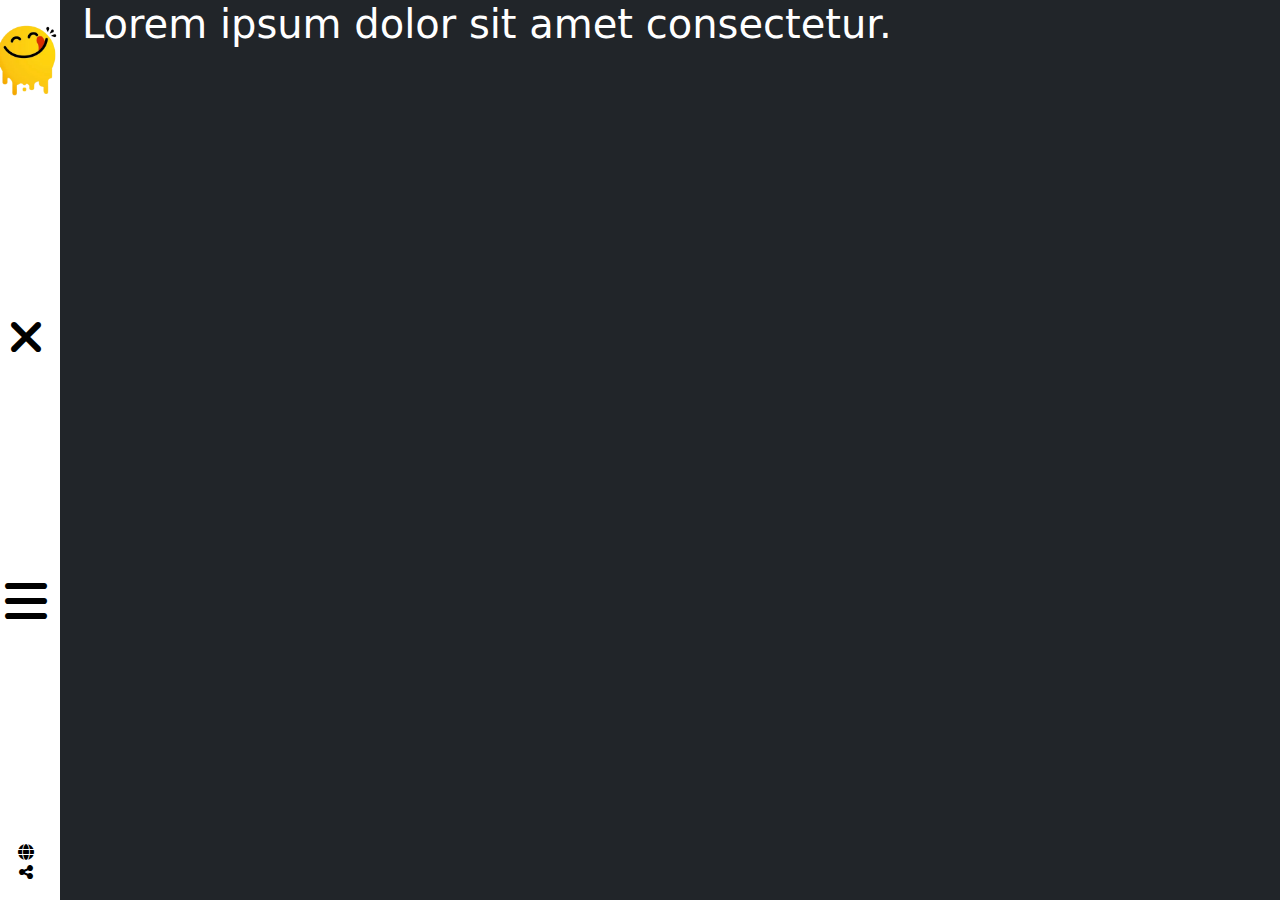
<file: categories.html>
<!DOCTYPE html>
<html lang="en">

<head>
    <meta charset="UTF-8">
    <meta name="viewport" content="width=device-width, initial-scale=1.0">
    <title>Document</title>
    <link rel="preconnect" href="https://fonts.googleapis.com">
    <link rel="preconnect" href="https://fonts.gstatic.com" crossorigin>
    <link href="https://fonts.googleapis.com/css2?family=Righteous&display=swap" rel="stylesheet">
    
    <link rel="stylesheet" href="css/bootstrap.min.css">
    <link rel="stylesheet" href="css/main.css">
    <link rel="stylesheet" href="css/all.min.css">
    <link rel="stylesheet" href="css/media.css">
</head>


<body>

<div class="sideBar">
  <div class="menu">
    <div class="menu-list">
      <ul class="list-unstyled">
        <li class="nav-item">
          <a class="nav-link" href="search.html">Search</a>
        </li>
        <li class="nav-item">
          <a class="nav-link" href="categories.html">Categories</a>
        </li>
        <li class="nav-item">
          <a class="nav-link" href="area.html">Area</a>
        </li>
        <li class="nav-item">
          <a class="nav-link" href="ingredients.html">Ingredients</a>
        </li>
        <li class="nav-item">
          <a class="nav-link" href="contact.html">Contact Us</a>
        </li>
        
          </ul>
    </div>
    <div class="menu-footer ">
      <div class="icons">
        <i class="fa-brands fa-facebook"></i>
        <i class="fa-brands fa-twitter"></i>
        <i class="fa-solid fa-globe"></i>
      </div>
      <p>Copyright Â© 2019 All Rights
        Reserved.</p>
    </div>
  </div>
  <div class="rightSide">
    <img src="images/logo.png" alt="">
    <i class="fa-solid fa-xmark fa-3x text-black xmark"></i>
    <i class="fa-solid fa-bars fa-3x text-black bar "></i>
    <div class="icons-footer d-flex flex-column ">
      <i class="fa-solid fa-globe text-black py-1"></i>
      <i class="fa-solid fa-share-nodes text-black"></i>
    </div>
  </div>
</div>

<div class="category text-white">

  <div class="container">
   <h1>Lorem ipsum dolor sit amet consectetur.</h1>
    <div class="row " id="demo4">
      
      
    </div>
  </div>
</div>
<script src="js/jquery-3.7.1.js"></script>
  <script src="js/index.js"></script>
</body>

</html>
</file>
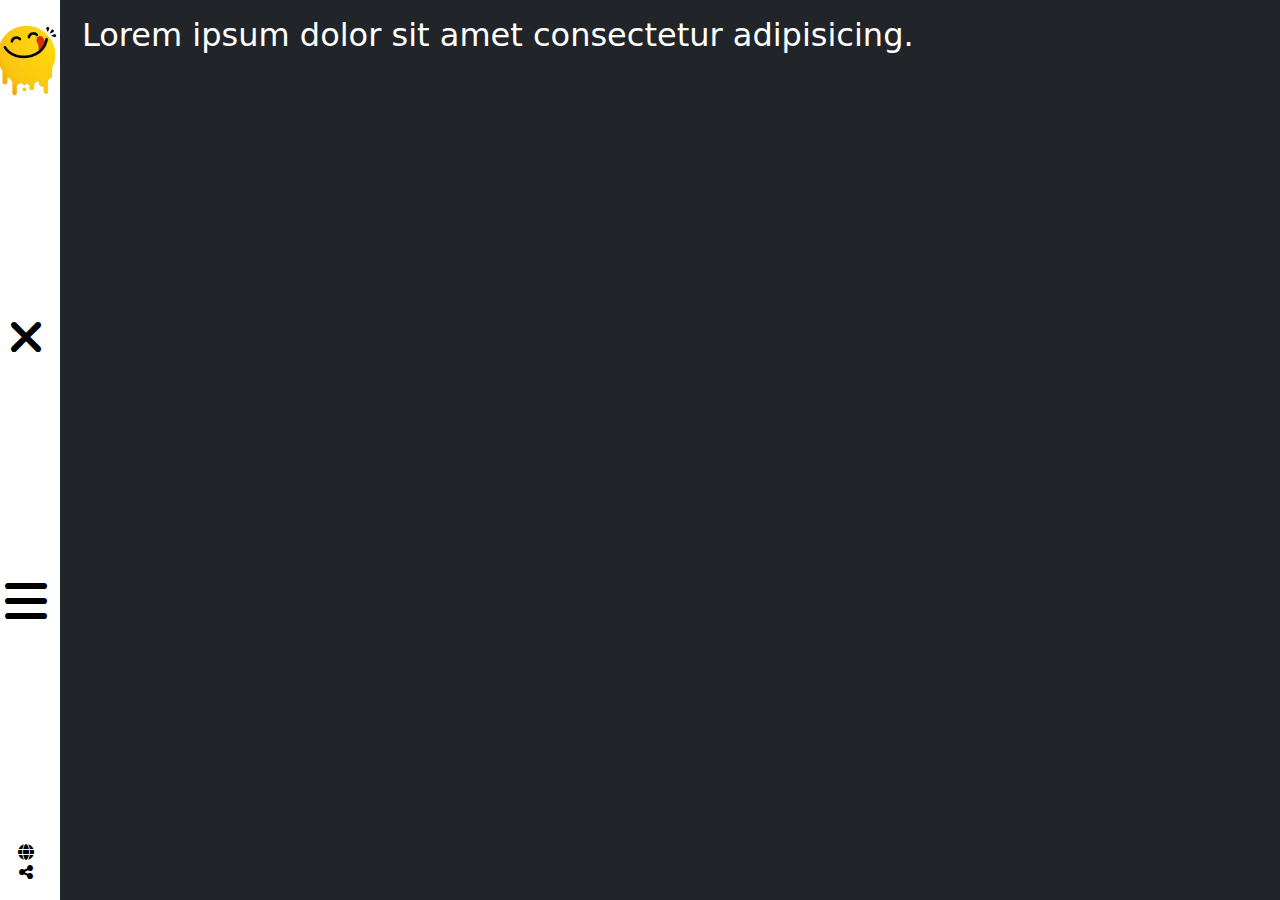
<file: ingredients.html>
<!DOCTYPE html>
<html lang="en">

<head>
    <meta charset="UTF-8">
    <meta name="viewport" content="width=device-width, initial-scale=1.0">
    <title>Document</title>
    <link rel="preconnect" href="https://fonts.googleapis.com">
    <link rel="preconnect" href="https://fonts.gstatic.com" crossorigin>
    <link href="https://fonts.googleapis.com/css2?family=Righteous&display=swap" rel="stylesheet">
    
    <link rel="stylesheet" href="css/bootstrap.min.css">
    <link rel="stylesheet" href="css/main.css">
    <link rel="stylesheet" href="css/all.min.css">
    <link rel="stylesheet" href="css/media.css">
</head>


<body>

<div class="sideBar">
  <div class="menu">
    <div class="menu-list">
      <ul class="list-unstyled">
        <li class="nav-item">
          <a class="nav-link" href="search.html">Search</a>
        </li>
        <li class="nav-item">
          <a class="nav-link" href="categories.html">Categories</a>
        </li>
        <li class="nav-item">
          <a class="nav-link" href="area.html">Area</a>
        </li>
        <li class="nav-item">
          <a class="nav-link" href="ingredients.html">Ingredients</a>
        </li>
        <li class="nav-item">
          <a class="nav-link" href="contact.html">Contact Us</a>
        </li>
        
          </ul>
    </div>
    <div class="menu-footer ">
      <div class="icons">
        <i class="fa-brands fa-facebook"></i>
        <i class="fa-brands fa-twitter"></i>
        <i class="fa-solid fa-globe"></i>
      </div>
      <p>Copyright Â© 2019 All Rights
        Reserved.</p>
    </div>
  </div>
  <div class="rightSide">
    <img src="images/logo.png" alt="">
    <i class="fa-solid fa-xmark fa-3x text-black xmark"></i>
    <i class="fa-solid fa-bars fa-3x text-black bar "></i>
    <div class="icons-footer d-flex flex-column ">
      <i class="fa-solid fa-globe text-black py-1"></i>
      <i class="fa-solid fa-share-nodes text-black"></i>
    </div>
  </div>
</div>
<div class="Ingredients text-white">
   
    <div class="container mt-3">
        <h2>Lorem ipsum dolor sit amet consectetur adipisicing.</h2>
        <div class="row" id="ingredients">
          
        </div>
    </div>
</div>

<script src="js/jquery-3.7.1.js"></script>
  <script src="js/index.js"></script>
</body>

</html>
</file>
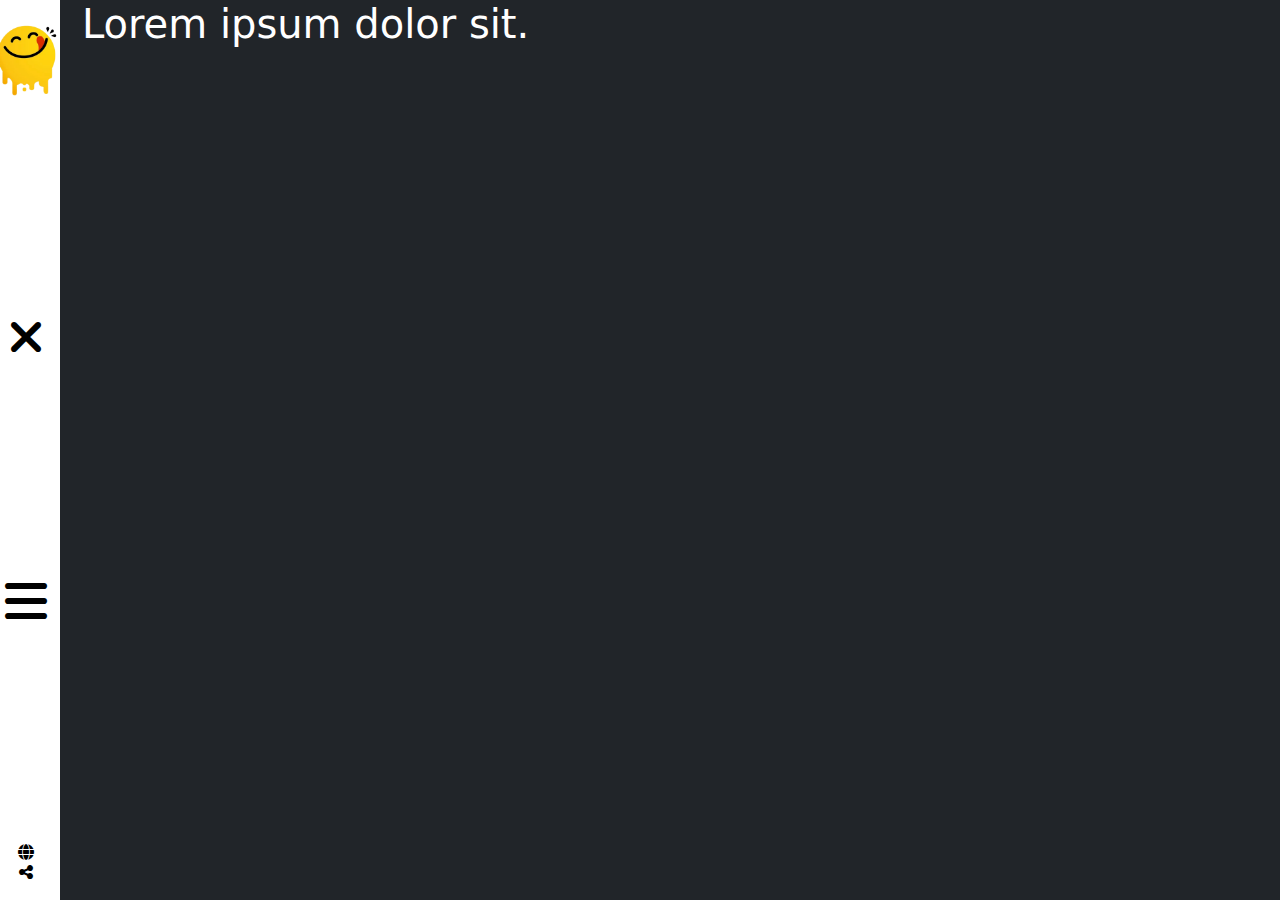
<file: mealDetails.html>
<!DOCTYPE html>
<html lang="en">
<head>
    <meta charset="UTF-8">
    <meta name="viewport" content="width=device-width, initial-scale=1.0">
    <title>Document</title>
    <link rel="preconnect" href="https://fonts.googleapis.com">
    <link rel="preconnect" href="https://fonts.gstatic.com" crossorigin>
    <link href="https://fonts.googleapis.com/css2?family=Righteous&display=swap" rel="stylesheet">
    
    <link rel="stylesheet" href="css/bootstrap.min.css">
    <link rel="stylesheet" href="css/main.css">
    <link rel="stylesheet" href="css/all.min.css">
    <link rel="stylesheet" href="css/media.css">
</head>
<body>

  <div class="sideBar">
    <div class="menu">
      <div class="menu-list">
        <ul class="list-unstyled">
          <li class="nav-item">
            <a class="nav-link" href="search.html">Search</a>
          </li>
          <li class="nav-item">
            <a class="nav-link" href="categories.html">Categories</a>
          </li>
          <li class="nav-item">
            <a class="nav-link" href="area.html">Area</a>
          </li>
          <li class="nav-item">
            <a class="nav-link" href="ingredients.html">Ingredients</a>
          </li>
          <li class="nav-item">
            <a class="nav-link" href="contact.html">Contact Us</a>
          </li>
          
            </ul>
      </div>
      <div class="menu-footer ">
        <div class="icons">
          <i class="fa-brands fa-facebook"></i>
          <i class="fa-brands fa-twitter"></i>
          <i class="fa-solid fa-globe"></i>
        </div>
        <p>Copyright Â© 2019 All Rights
          Reserved.</p>
      </div>
    </div>
    <div class="rightSide">
      <img src="images/logo.png" alt="">
      <i class="fa-solid fa-xmark fa-3x text-black xmark"></i>
      <i class="fa-solid fa-bars fa-3x text-black bar "></i>
      <div class="icons-footer d-flex flex-column ">
        <i class="fa-solid fa-globe text-black py-1"></i>
        <i class="fa-solid fa-share-nodes text-black"></i>
      </div>
    </div>
  </div>
    <div class="mealDetails text-white">
        <div class="container">
            <h1>Lorem ipsum dolor sit.</h1>
            <div class="row" id="MealDetails">

            </div>
        </div>
    </div>
    </div>









    <script src="js/jquery-3.7.1.js"></script>
  <script src="js/index.js"></script>
</body>
</html>
</file>
<file: css/main.css>
*{
    margin: 0;
    box-sizing: border-box;
}

@font-face{
    src: url(../fonts/Pacifico-Regular.ttf);
    font-family: pacifico;
}
body{
    background-color: #212529;
}
.sideBar{
    width: 270px;
    height: 100vh;
    background-color: #212529;
   
    color: white;
    position: fixed;
    top: 0;
    left: -270px;
    display: flex;
    z-index: 99999;


}
.menu{
    
    height: 100%;
  padding: 30px 20px;
  display: flex;
  flex-direction: column;
  justify-content: space-between;
  
}

.menu-footer{
    width: 100%;
   
}
.menu li{
    padding-block: 10px;
}
.rightSide{
    padding-block: 20px;
    width: 25%;
    height: 100%;
    background-color: white;
    display: flex;
    flex-direction: column;
    justify-content: space-between;
    text-align: center;
    position: absolute;
    right: -60px;
}
.rightSide img{
    width: 100%;
}
.xmark{
    display: none;
}
.cover{
    width: 100%;
    height: 100%;
    position:absolute ;
    left: 0;
    top: 110%;
transition: all 0.5s;
   background-color: rgb(221, 207, 207,0.7); 
   display: flex;
   align-items: center;

}

.meal:hover .cover{
    top: 0;
}
/* product details */






.searchPage{
    background-color: #212529;
}
.inputs .form-control{
    background-color:#212529 ;
    color: white;
}
.inputs .form-control::placeholder{
    color: white;
}
.INPUTS{
    width: 40%;
}
</file>
<file: css/media.css>
/* sm */
@media screen and (min-width:640px) {
    .sm-100{
        width: 100%;
    }
    .sm-50{
        width: 50%;
    }
    .sm-33{
        width:33%;
    }
    .sm-25{
        width:25%;
    }
    /* .item1{
        width: 100%;
        flex-direction: column;
    } */

}
/* md */
@media screen and (min-width:768px){
    .md-100{
        width: 100%;}
    .md-50{
        width: 50%;
    }
    .md-33{
        width:33%;
    }
    .md-25{
        width:25%;
    }
}
/* lg */
@media screen and (min-width:1024px){
    .lg-100{
        width: 100%;}
    .lg-50{
        width: 50%;
    }
    .lg-33{
        width:33%;
    }
    .lg-25{
        width:25%;
    }
}
/* xl */
@media screen and (min-width:1280px){
    .xl-100{
        width: 100%;
    }
    .xl-50{
        width: 50%;
    }
    .xl-33{
        width:33%;
    }
    .xl-25{
        width:25%;
    }
}
</file>
